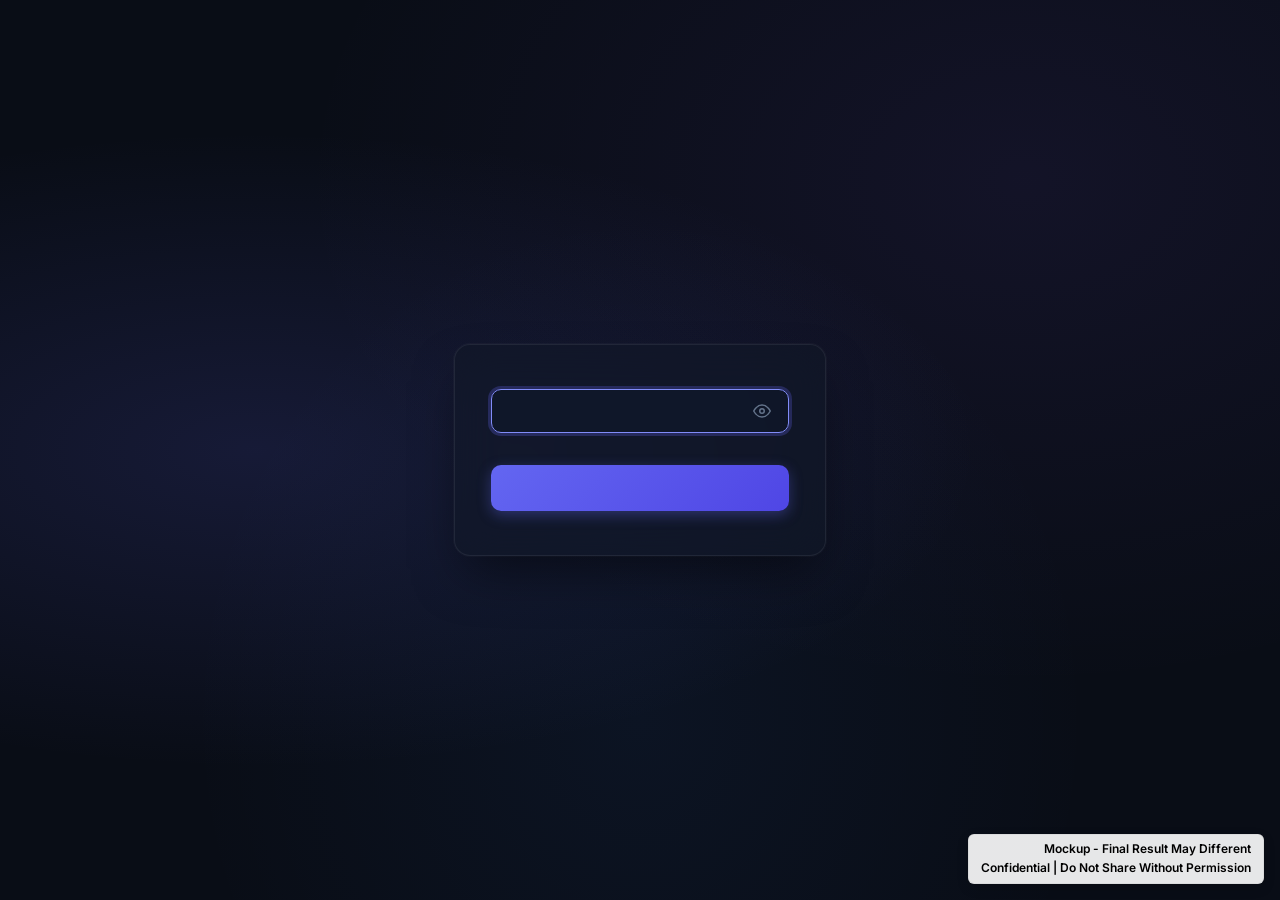
<file: login.html>
<!DOCTYPE html>
<html lang="id">
<head>
    <meta charset="UTF-8">
    <meta name="viewport" content="width=device-width, initial-scale=1.0">
    <title></title>
    <link href="https://fonts.googleapis.com/css2?family=Inter:wght@300;400;500;600;700&display=swap" rel="stylesheet">
    <style>
        *, *::before, *::after { box-sizing: border-box; margin: 0; padding: 0; }

        body {
            font-family: 'Inter', -apple-system, BlinkMacSystemFont, sans-serif;
            min-height: 100vh;
            display: flex;
            align-items: center;
            justify-content: center;
            background: #090d16;
            background-image:
                radial-gradient(ellipse at 20% 50%, rgba(99, 102, 241, 0.15) 0%, transparent 50%),
                radial-gradient(ellipse at 80% 20%, rgba(139, 92, 246, 0.08) 0%, transparent 50%),
                radial-gradient(ellipse at 50% 80%, rgba(59, 130, 246, 0.06) 0%, transparent 50%);
            color: #f8fafc;
        }

        .login-container {
            width: 100%;
            max-width: 420px;
            padding: 0 24px;
        }

        .login-card {
            background: rgba(17, 24, 39, 0.55);
            backdrop-filter: blur(20px);
            -webkit-backdrop-filter: blur(20px);
            border: 1px solid rgba(255, 255, 255, 0.07);
            border-radius: 16px;
            padding: 44px 36px;
            box-shadow:
                0 25px 50px -12px rgba(0, 0, 0, 0.5),
                0 0 0 1px rgba(255, 255, 255, 0.03);
            transition: border-color 0.3s, box-shadow 0.3s;
        }

        .login-card:hover {
            border-color: rgba(99, 102, 241, 0.2);
            box-shadow: 
                0 25px 50px -12px rgba(0, 0, 0, 0.6),
                0 0 15px rgba(99, 102, 241, 0.1);
        }

        .login-icon {
            width: 56px;
            height: 56px;
            background: linear-gradient(135deg, #6366f1, #4f46e5);
            border-radius: 14px;
            display: flex;
            align-items: center;
            justify-content: center;
            margin: 0 auto 24px;
            box-shadow: 0 8px 24px rgba(99, 102, 241, 0.35);
        }

        .login-icon svg {
            width: 28px;
            height: 28px;
            fill: none;
            stroke: #fff;
            stroke-width: 2;
            stroke-linecap: round;
            stroke-linejoin: round;
        }

        .login-title {
            text-align: center;
            color: #f8fafc;
            font-size: 1.5rem;
            font-weight: 700;
            margin-bottom: 6px;
            letter-spacing: -0.02em;
            background: linear-gradient(to right, #ffffff, #c7d2fe);
            -webkit-background-clip: text;
            -webkit-text-fill-color: transparent;
        }

        .login-subtitle {
            text-align: center;
            color: #94a3b8;
            font-size: 0.88rem;
            margin-bottom: 36px;
            line-height: 1.5;
        }

        .form-group {
            margin-bottom: 24px;
        }

        .form-label {
            display: block;
            color: #cbd5e1;
            font-size: 0.85rem;
            font-weight: 600;
            margin-bottom: 8px;
        }

        .input-wrapper {
            position: relative;
        }

        .form-input {
            width: 100%;
            padding: 12px 44px 12px 16px;
            background: rgba(15, 23, 42, 0.6);
            border: 1px solid rgba(255, 255, 255, 0.08);
            border-radius: 10px;
            color: #f8fafc;
            font-family: 'Inter', sans-serif;
            font-size: 0.92rem;
            outline: none;
            transition: all 0.2s;
        }

        .form-input::placeholder {
            color: #475569;
        }

        .form-input:focus {
            border-color: #818cf8;
            box-shadow: 0 0 0 3px rgba(99, 102, 241, 0.25);
            background: rgba(15, 23, 42, 0.8);
        }

        .form-input.error {
            border-color: #ef4444;
            box-shadow: 0 0 0 3px rgba(239, 68, 68, 0.2);
        }

        .toggle-password {
            position: absolute;
            right: 14px;
            top: 50%;
            transform: translateY(-50%);
            background: none;
            border: none;
            cursor: pointer;
            color: #64748b;
            padding: 4px;
            display: flex;
            align-items: center;
            justify-content: center;
            transition: color 0.2s;
        }

        .toggle-password:hover {
            color: #cbd5e1;
        }

        .toggle-password svg {
            width: 18px;
            height: 18px;
            fill: none;
            stroke: currentColor;
            stroke-width: 2;
            stroke-linecap: round;
            stroke-linejoin: round;
        }

        .error-message {
            color: #f87171;
            font-size: 0.8rem;
            margin-top: 8px;
            display: none;
            align-items: center;
            gap: 6px;
        }

        .error-message.show {
            display: flex;
        }

        .error-message svg {
            width: 14px;
            height: 14px;
            fill: none;
            stroke: currentColor;
            stroke-width: 2;
            flex-shrink: 0;
        }

        .btn-login {
            width: 100%;
            padding: 14px;
            background: linear-gradient(135deg, #6366f1, #4f46e5);
            color: #fff;
            border: none;
            border-radius: 10px;
            font-family: 'Inter', sans-serif;
            font-size: 0.92rem;
            font-weight: 600;
            cursor: pointer;
            transition: transform 0.15s, box-shadow 0.15s, opacity 0.15s;
            box-shadow: 0 4px 14px rgba(99, 102, 241, 0.35);
            margin-top: 8px;
        }

        .btn-login:hover {
            transform: translateY(-1px);
            box-shadow: 0 8px 20px rgba(99, 102, 241, 0.5);
        }

        .btn-login:active {
            transform: translateY(0);
        }

        .btn-login:disabled {
            opacity: 0.6;
            cursor: not-allowed;
            transform: none;
        }

        .btn-login .spinner {
            display: none;
            width: 18px;
            height: 18px;
            border: 2px solid rgba(255,255,255,0.3);
            border-top-color: #fff;
            border-radius: 50%;
            animation: spin 0.6s linear infinite;
            margin: 0 auto;
        }

        .btn-login.loading .btn-text { display: none; }
        .btn-login.loading .spinner { display: inline-block; }

        @keyframes spin { to { transform: rotate(360deg); } }

        @keyframes shake {
            0%, 100% { transform: translateX(0); }
            10%, 30%, 50%, 70%, 90% { transform: translateX(-4px); }
            20%, 40%, 60%, 80% { transform: translateX(4px); }
        }

        .shake {
            animation: shake 0.5s ease-in-out;
        }

        /* Responsive */
        @media (max-width: 480px) {
            .login-card {
                padding: 36px 24px;
            }
        }
    </style>
</head>
<body>
    <div class="login-container">
        <div class="login-card" id="loginCard">
            <form id="loginForm">
                <div class="form-group">
                    <div class="input-wrapper">
                        <input
                            type="password"
                            id="password"
                            class="form-input"
                            autofocus
                            required
                        >
                        <button type="button" class="toggle-password" id="togglePw" aria-label="Toggle password">
                            <!-- Eye icon -->
                            <svg id="eyeOpen" viewBox="0 0 24 24">
                                <path d="M1 12s4-8 11-8 11 8 11 8-4 8-11 8-11-8-11-8z"/>
                                <circle cx="12" cy="12" r="3"/>
                            </svg>
                            <!-- Eye-off icon (hidden by default) -->
                            <svg id="eyeOff" viewBox="0 0 24 24" style="display:none;">
                                <path d="M17.94 17.94A10.07 10.07 0 0 1 12 20c-7 0-11-8-11-8a18.45 18.45 0 0 1 5.06-5.94"/>
                                <path d="M9.9 4.24A9.12 9.12 0 0 1 12 4c7 0 11 8 11 8a18.5 18.5 0 0 1-2.16 3.19"/>
                                <path d="M14.12 14.12a3 3 0 1 1-4.24-4.24"/>
                                <line x1="1" y1="1" x2="23" y2="23"/>
                            </svg>
                        </button>
                    </div>
                </div>

                <button type="submit" class="btn-login" id="btnLogin">
                    <span class="btn-text">&nbsp;</span>
                    <span class="spinner"></span>
                </button>
            </form>
        </div>
    </div>

    <script>
        const form = document.getElementById('loginForm');
        const pwInput = document.getElementById('password');
        const btn = document.getElementById('btnLogin');
        const card = document.getElementById('loginCard');
        const togglePw = document.getElementById('togglePw');
        const eyeOpen = document.getElementById('eyeOpen');
        const eyeOff = document.getElementById('eyeOff');

        // Toggle password visibility
        togglePw.addEventListener('click', () => {
            const isPassword = pwInput.type === 'password';
            pwInput.type = isPassword ? 'text' : 'password';
            eyeOpen.style.display = isPassword ? 'none' : '';
            eyeOff.style.display = isPassword ? '' : 'none';
        });

        form.addEventListener('submit', async (e) => {
            e.preventDefault();
            const pw = pwInput.value;

            if (!pw) {
                showError();
                return;
            }

            // Show loading
            btn.classList.add('loading');
            btn.disabled = true;
            pwInput.classList.remove('error');

            try {
                // Send password to server-side API for validation
                const response = await fetch('/api/login', {
                    method: 'POST',
                    headers: { 'Content-Type': 'application/json' },
                    body: JSON.stringify({ password: pw })
                });

                if (response.ok) {
                    // Server sets HttpOnly cookie — redirect
                    window.location.replace('index.html');
                } else {
                    btn.classList.remove('loading');
                    btn.disabled = false;
                    showError();
                    pwInput.select();
                }
            } catch (err) {
                btn.classList.remove('loading');
                btn.disabled = false;
                showError();
            }
        });

        function showError() {
            pwInput.classList.add('error');
            card.classList.add('shake');
            setTimeout(() => card.classList.remove('shake'), 500);
        }

        // Clear error on input
        pwInput.addEventListener('input', () => {
            pwInput.classList.remove('error');
        });
    </script>
    
    <!-- Disclaimer -->
    <div style="position: fixed; bottom: 16px; right: 16px; text-align: right; font-family: 'Inter', sans-serif; pointer-events: none; z-index: 10000;">
        <div style="display: inline-block; background: rgba(255, 255, 255, 0.9); padding: 6px 12px; border-radius: 6px; box-shadow: 0 4px 12px rgba(0,0,0,0.15); border: 1px solid rgba(0,0,0,0.05);">
            <div style="color: #000000; font-size: 0.75rem; font-weight: 600; line-height: 1.4;">
                Mockup - Final Result May Different
            </div>
            <div style="color: #000000; font-size: 0.75rem; font-weight: 600; line-height: 1.4; margin-top: 2px;">
                Confidential | Do Not Share Without Permission
            </div>
        </div>
    </div>
</body>
</html>
</file>
